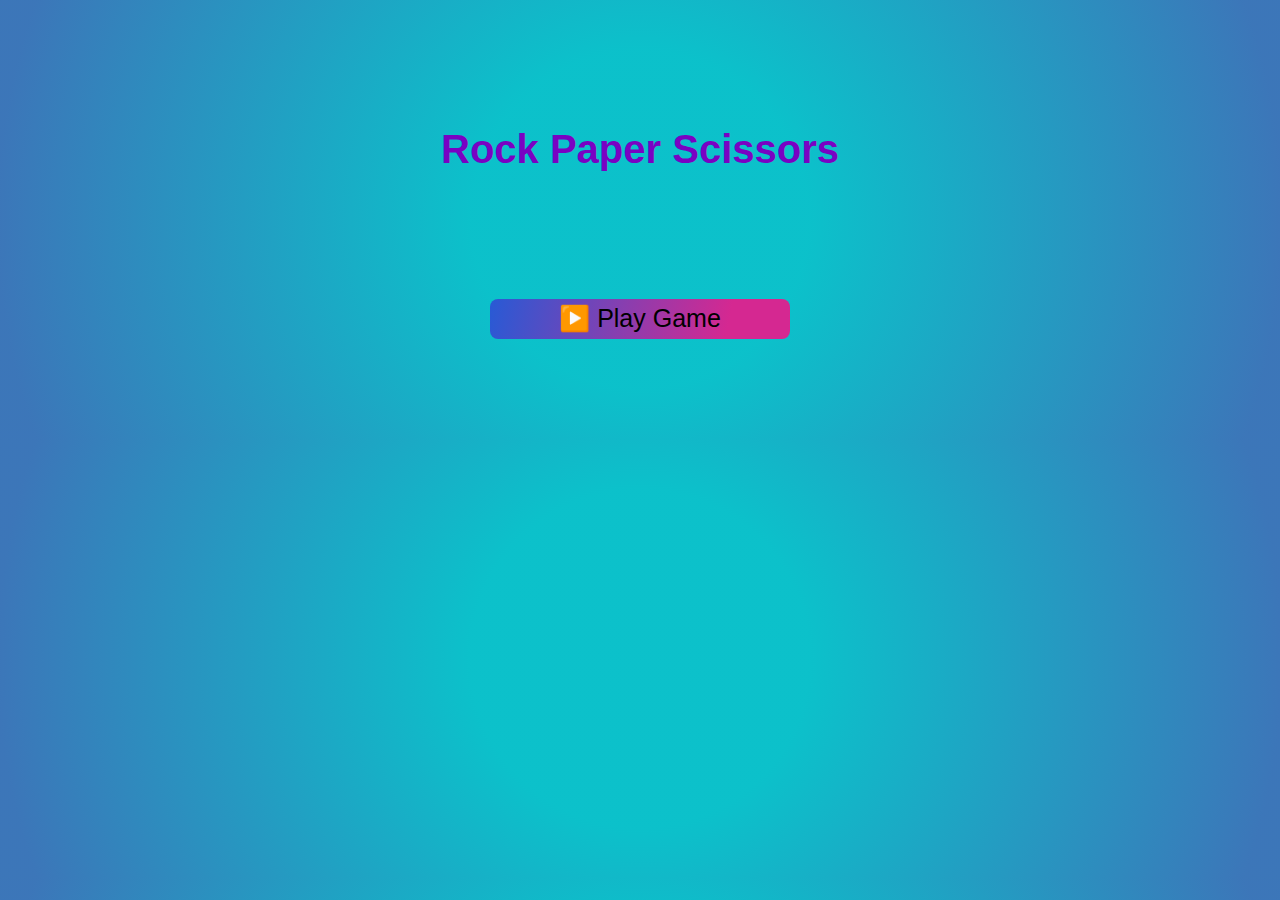
<file: index.html>
<!DOCTYPE html>
<html lang="en">
<head>
    <meta charset="UTF-8">
    <meta name="viewport" content="width=device-width, initial-scale=1.0">
    <title>🪨 📃 ✂️</title>
    <link rel="stylesheet" href="style1.css">
</head>
<body>
    <h1>Rock Paper Scissors</h1>
    <div id="btn">
    <button><a href="./game.html" style="text-decoration: none;" id="anchor" target="_self">▶️ Play Game </a></button>
    </div>
</body>
</html>
</file>
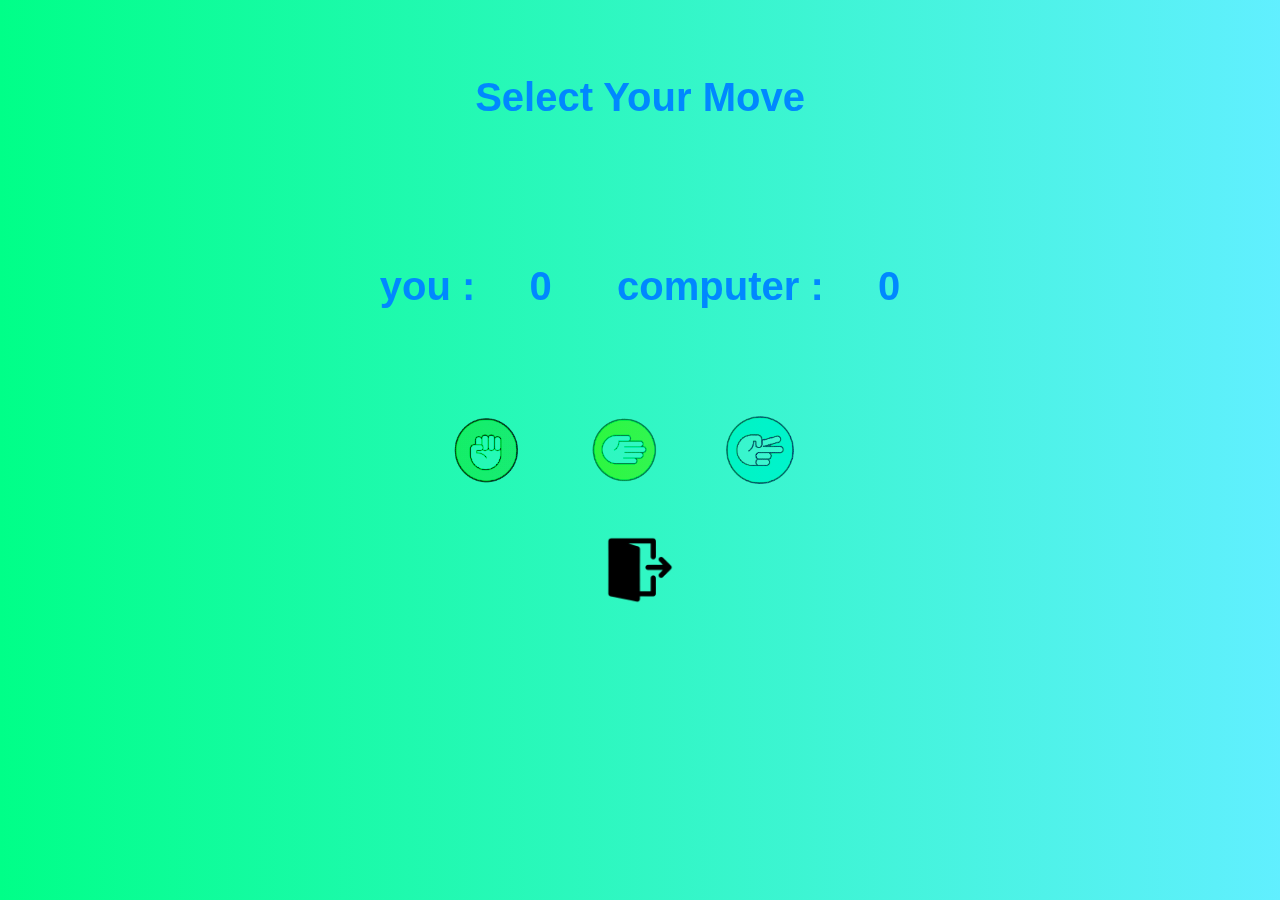
<file: game.html>
<!DOCTYPE html>
<html lang="en">
<head>
    <meta charset="UTF-8">
    <meta name="viewport" content="width=device-width, initial-scale=1.0">
    <title>Game</title>
    <link rel="stylesheet" href="style2.css">
</head>
<body>
    <h1>Select Your Move</h1>
    <div id="score">
    <h4> you : <h4 id="user">&nbsp;&nbsp;0 &nbsp;&nbsp;</h4></h4>
    <h4> computer : <h4 id="comp">&nbsp;&nbsp;0</h4></h4>
</div>
<div id="moves">
    <button id="rock"><img src="./pics/rock.jpeg" alt=""></button>&nbsp;&nbsp;<button id="paper"><img src="./pics/paper.jpeg" alt=""></button>&nbsp;&nbsp;<button id="scissors"><img src="./pics/scissors.png" alt=""></button>&nbsp;&nbsp;  
</div>
<div id="quit_btn">
    <button id="quit"><a href="./index.html" style="text-decoration: none;" target="_self"><img src="./pics/exit.png" alt=""></a></button>
</div>    
    <h3 id="result"></h3> 
    <script src="./script.js"></script>
</body>
</html>
</file>
<file: style1.css>
/* General Body Styles */
body {
    margin: 0;
    padding: 0;
    font-family: Arial, sans-serif;
    color: rgb(121, 2, 195);
    background: radial-gradient(circle, hsla(183, 89%, 42%, 1) 25%, hsla(212, 51%, 48%, 1) 95%);
}

/* Heading Style */
h1 {
    text-align: center;
    padding-top: 100px;
    font-size: 2.5rem;
}

/* Button Container */
#btn {
    padding: 100px 20px;
    display: flex;
    justify-content: center;
    flex-wrap: wrap;
}

/* Button Style */
button {
    width: 300px;
    height: 40px;
    background: rgb(63,228,251);
    background: linear-gradient(102deg, rgba(63,228,251,1) 0%, rgba(73,241,234,1) 0%, rgba(40,90,213,1) 0%, rgba(213,40,145,1) 79%);
    border: none;
    border-radius: 8px;
    font-size: 1.2rem;
    cursor: pointer;
    transition: background-color 0.3s ease, transform 0.2s ease;
}

/* Link Style */
a {
    color: black;
    font-size: 25px;
    text-decoration: none;
}

a:hover {
    cursor: pointer;
    text-decoration: underline;
}

/* Button Hover Effect */
button:hover {
    transform: scale(1.05);
}

/* Media Queries for Responsiveness */

/* For small screens like mobile devices */
@media (max-width: 600px) {
    h1 {
        font-size: 1.8rem;
        padding-top: 50px;
    }

    #btn {
        padding: 50px 10px;
    }

    button {
        width: 80%;
        font-size: 1rem;
        padding: 15px;
    }

    a {
        font-size: 15px;
        
    }
}

/* For medium screens like tablets */
@media (max-width: 900px) {
    h1 {
        font-size: 2.2rem;
    }

    #btn {
        padding: 80px 20px;
    }

    button {
        width: 80%;
        font-size: 1.1rem;
    }
    a {
        font-size: 15px;
    }
}
</file>
<file: style2.css>
/* Base Styles */
body {
    margin: 0;
    padding: 0;
    font-family: Arial, sans-serif;
    color: rgb(0, 136, 255);
background: linear-gradient(90deg, hsla(152, 100%, 50%, 1) 0%, hsla(186, 100%, 69%, 1) 100%);
}

/* Score Display */
#score {
    display: flex;
    justify-content: center;
    gap: 2rem;
    flex-wrap: wrap;
    padding: 2rem 1rem;
    font-size: 2.5rem;
    text-align: center;
}

/* Headings */
h1 {
    text-align: center;
    padding: 3rem 1rem 2rem;
    font-size: 2.5rem;
}

/* Result Text */
h3 {
    text-align: center;
    padding: 1rem 1rem 0rem;
    font-size: 2rem;
}

/* Move Buttons */
#moves {
    display: flex;
    justify-content: center;
    flex-wrap: wrap;
    gap: 1.5rem;
    padding: 1rem;
}

/* Quit Button Container */
#quit_btn {
    display: flex;
    justify-content: center;
    padding: 1.5rem 0;
}

/* Buttons */
button {
    width: 80px;
    height: 80px;
    background: none;
    border: none;
    cursor: pointer;
    transition: transform 0.2s ease;
}
button:hover {
    transform: scale(1.1);
}

/* Images inside Buttons */
img {
    width: 100%;
    height: 100%;
    object-fit: contain;
    mix-blend-mode: color-burn;
}

/* Responsive Typography */
h1, h3 {
    font-size: clamp(1.5rem, 5vw, 2.5rem);
}

/* Media Queries for Small Devices */
@media (max-width: 600px) {
    #score {
        font-size: 1.5rem;
    }

    button {
        width: 60px;
        height: 60px;
    }

    h1 {
        font-size: 2rem;
    }

    h3 {
        font-size: 1.5rem;
    }
}
</file>
